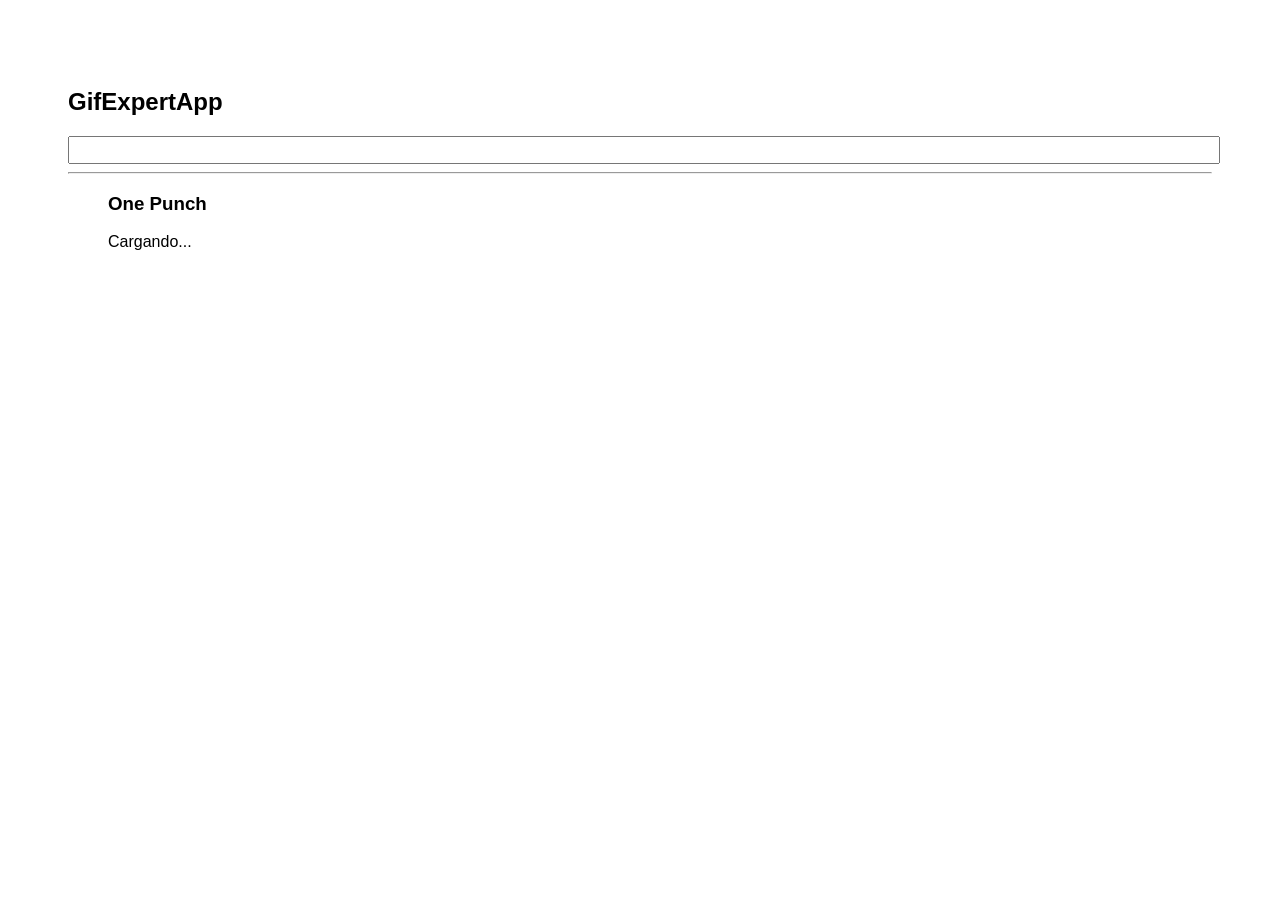
<file: docs/index.html>
<!DOCTYPE html>
<html lang="es">
  <head>
    <meta charset="utf-8" />
    <link rel="icon" href="./favicon.ico" />
    <meta name="viewport" content="width=device-width,initial-scale=1" />
    <meta
      name="description"
      content="Web site created using create-react-app"
    />
    <link
      rel="stylesheet"
      href="https://cdnjs.cloudflare.com/ajax/libs/animate.css/4.0.0/animate.min.css"
    />
    <title>GiftExpertApp</title>
    <link href="./static/css/main.0a5a2069.chunk.css" rel="stylesheet" />
  </head>
  <body>
    <noscript>You need to enable JavaScript to run this app.</noscript>
    <div id="root"></div>
    <script>
      !(function (e) {
        function r(r) {
          for (
            var n, p, f = r[0], i = r[1], l = r[2], c = 0, s = [];
            c < f.length;
            c++
          )
            (p = f[c]),
              Object.prototype.hasOwnProperty.call(o, p) &&
                o[p] &&
                s.push(o[p][0]),
              (o[p] = 0);
          for (n in i)
            Object.prototype.hasOwnProperty.call(i, n) && (e[n] = i[n]);
          for (a && a(r); s.length; ) s.shift()();
          return u.push.apply(u, l || []), t();
        }
        function t() {
          for (var e, r = 0; r < u.length; r++) {
            for (var t = u[r], n = !0, f = 1; f < t.length; f++) {
              var i = t[f];
              0 !== o[i] && (n = !1);
            }
            n && (u.splice(r--, 1), (e = p((p.s = t[0]))));
          }
          return e;
        }
        var n = {},
          o = { 1: 0 },
          u = [];
        function p(r) {
          if (n[r]) return n[r].exports;
          var t = (n[r] = { i: r, l: !1, exports: {} });
          return e[r].call(t.exports, t, t.exports, p), (t.l = !0), t.exports;
        }
        (p.m = e),
          (p.c = n),
          (p.d = function (e, r, t) {
            p.o(e, r) ||
              Object.defineProperty(e, r, { enumerable: !0, get: t });
          }),
          (p.r = function (e) {
            'undefined' != typeof Symbol &&
              Symbol.toStringTag &&
              Object.defineProperty(e, Symbol.toStringTag, { value: 'Module' }),
              Object.defineProperty(e, '__esModule', { value: !0 });
          }),
          (p.t = function (e, r) {
            if ((1 & r && (e = p(e)), 8 & r)) return e;
            if (4 & r && 'object' == typeof e && e && e.__esModule) return e;
            var t = Object.create(null);
            if (
              (p.r(t),
              Object.defineProperty(t, 'default', { enumerable: !0, value: e }),
              2 & r && 'string' != typeof e)
            )
              for (var n in e)
                p.d(
                  t,
                  n,
                  function (r) {
                    return e[r];
                  }.bind(null, n)
                );
            return t;
          }),
          (p.n = function (e) {
            var r =
              e && e.__esModule
                ? function () {
                    return e.default;
                  }
                : function () {
                    return e;
                  };
            return p.d(r, 'a', r), r;
          }),
          (p.o = function (e, r) {
            return Object.prototype.hasOwnProperty.call(e, r);
          }),
          (p.p = '/');
        var f = (this['webpackJsonpgif-expert-app'] =
            this['webpackJsonpgif-expert-app'] || []),
          i = f.push.bind(f);
        (f.push = r), (f = f.slice());
        for (var l = 0; l < f.length; l++) r(f[l]);
        var a = i;
        t();
      })([]);
    </script>
    <script src="./static/js/2.8f5b0e35.chunk.js"></script>
    <script src="./static/js/main.c7468316.chunk.js"></script>
  </body>
</html>
</file>
<file: docs/static/css/main.0a5a2069.chunk.css>
*{font-family:Helvetica,Arial,sans-serif}body{padding:60px}input{color:grey;font-size:1.2rem;width:100%}.card-grid{display:flex;flex-direction:row;flex-wrap:wrap}.card{align-content:center;border:1px solid grey;border-radius:6px;margin-bottom:10px;margin-right:10px;overflow:hidden}.card p{padding:5px;text-align:center}.card img{max-height:170px}
/*# sourceMappingURL=main.0a5a2069.chunk.css.map */
</file>
